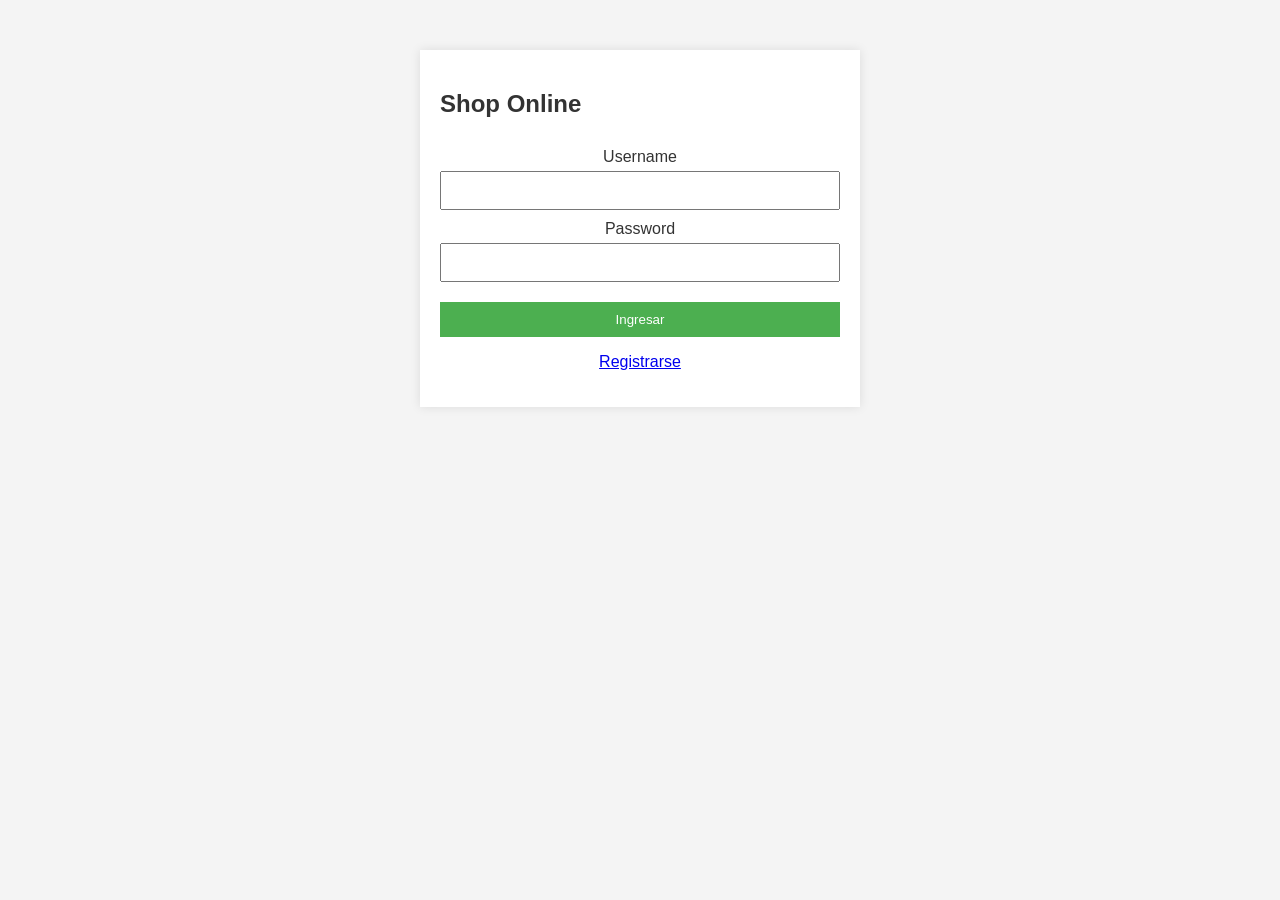
<file: index.html>
<!DOCTYPE html>
<html lang="es">
<head>
    <meta charset="UTF-8">
    <meta name="viewport" content="width=device-width, initial-scale=1.0">
    <title>Primer Parcial 2024-2</title>
    <link rel="stylesheet" href="css/styles.css">
</head>
<body>
    <div class="container">
        <h2>Shop Online</h2>
        <form id="loginForm">
            <label>Username</label>
            <input id="username">
            <label>Password</label>
            <input type="password" id="password">
            <button id="ingresar">Ingresar</button>
        </form>
        <p><a href="#">Registrarse</a></p>
    </div>
    <script src="js/scripts.js"></script>
</body>
</html>
</file>
<file: css/styles.css>
body{
    font-family: Arial, sans-serif;
    background-color: #f4f4f4;
    color: #333;
    margin: 0;
    padding: 0;
}

.container{
    max-width: 400px;
    margin: 50px auto;
    padding: 20px;
    background-color: white;
    box-shadow: 0 0 10px rgba(0, 0, 0, 0.1);
}

h2 {
    text-align: center;
}
article, h2{
    text-align: left;
}
article, p{
    text-align: left;
}
p, a {
    text-align: center;
}

label {
    margin-top: 10px;
    text-align: center;
}

input {
    padding: 10px;
    margin-top: 5px;
}

button {
    background-color: #4CAF50;
    color: white;
    border: none;
    padding: 10px;
    margin-top: 20px;
    cursor: pointer;
}

button:hover {
    background-color: #45a049;
}

form {
    display: flex;
    flex-direction: column;
}
header {
    background-color: #4CAF50;
    color: white;
    padding: 10px 0;
    text-align: center;
}

#contproduct, article {
 background: white;
 padding: 20px;
 border-radius: 8px;
 box-shadow: 0 2px 8px rgba(0,0,0,.1);
}
</file>
